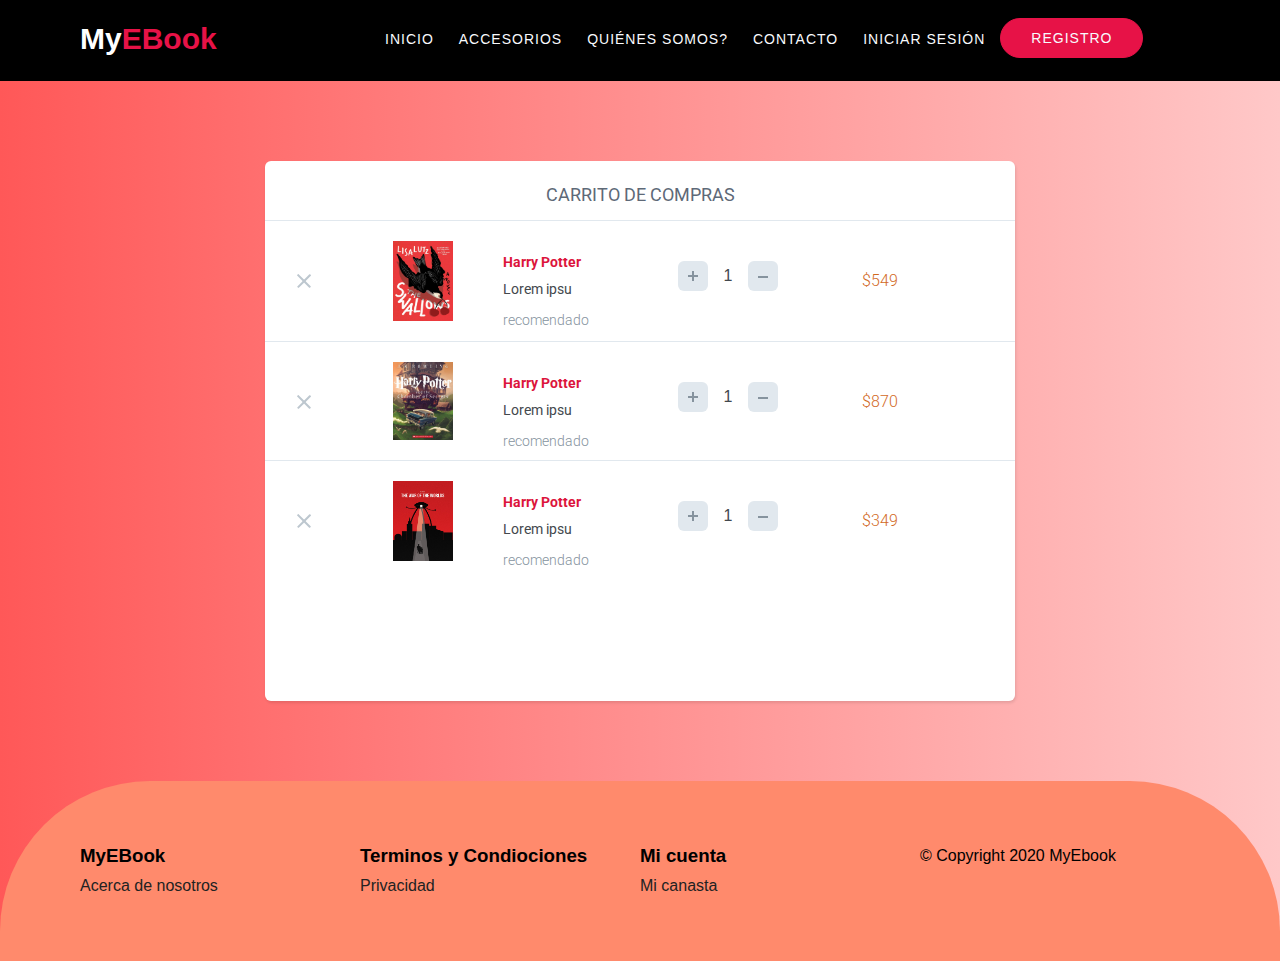
<file: cart-list.html>
<!DOCTYPE html>
<html lang="en">

<head>
    <meta charset="UTF-8">
    <meta name="viewport" content="width=, initial-scale=1.0">
    <link rel="stylesheet" href="css/styles.css">
    <link rel="stylesheet" href="css/stylecart.css">
    <script src="https://code.jquery.com/jquery-2.2.4.js" charset="utf-8"></script>
    <title>Product Detail</title>
</head>

<body>
    <header id="header" class="header-">
        <!-- Navigation -->
        <div class="navigation">
            <div class="container">
                <nav class="nav__center">
                    <div class="nav__header">
                        <div class="nav__logo">
                            <h1>My<span>EBook</span></h1>
                        </div>


                    </div>

                    <div class="nav__menu">
                        <div class="menu__top">
                            <h1 class="nav__category">My<span>EBook</span></h1>
                            <div class="close__toggle">

                            </div>
                        </div>
                        <ul class="nav__list">
                            <li class="nav__item">
                                <a href="./index.php" class="nav__link scroll-link">Inicio</a>
                            </li>

                            <li class="nav__item">
                                <a href="#" class="nav__link scroll-link">Accesorios</a>
                            </li>

                            <li class="nav__item">
                                <a href="./about.html" class="nav__link scroll-link">Quiénes somos?</a>
                            </li>

                            <li class="nav__item">
                                <a href="#newsletter" class="nav__link scroll-link">Contacto</a>
                            </li>

                            <li class="nav__item">
                                <a href="./login.php" class="nav__link">Iniciar sesión</a>
                            </li>

                            <li class="nav__item">
                                <a href="./registration.php" class="nav__link">Registro</a>

                            </li>

                        </ul>
                    </div>
                </nav>
            </div>
        </div>

    </header>
    <div class="shopping-cart">
        <!-- Title -->
        <div class="title">
            Carrito de compras
        </div>

        <!-- Product #1 -->
        <div class="item">
            <div class="buttons">
                <span class="delete-btn" id="delete"></span>
            </div>

            <div class="image">
                <img src="img/books/todos/1.jpg" alt="" />
            </div>

            <div class="description">
                <span class="title-book">Harry Potter</span>
                <span>Lorem ipsu</span>
                <span>recomendado</span>
            </div>

            <div class="quantity">
                <button class="plus-btn" type="button" name="button">
                    <img src="plus.svg" alt="" />
                </button>
                <input type="text" name="name" value="1">
                <button class="minus-btn" type="button" name="button">
                    <img src="minus.svg" alt="" />
                </button>
            </div>

            <div class="total-price">$549</div>
        </div>

        <!-- Product #2 -->
        <div class="item">
            <div class="buttons">
                <span class="delete-btn"></span>
            </div>

            <div class="image">
                <img src="img/books/todos/2.jpg" alt="" />
            </div>

            <div class="description">
                <span class="title-book">Harry Potter</span>
                <span>Lorem ipsu</span>
                <span>recomendado</span>
            </div>

            <div class="quantity">
                <button class="plus-btn" type="button" name="button">
                    <img src="plus.svg" alt="" />
                </button>
                <input type="text" name="name" value="1">
                <button class="minus-btn" type="button" name="button">
                    <img src="minus.svg" alt="" />
                </button>
            </div>

            <div class="total-price">$870</div>
        </div>

        <!-- Product #3 -->
        <div class="item">
            <div class="buttons">
                <span class="delete-btn"></span>
            </div>

            <div class="image">
                <img src="img/books/todos/3.jpg" alt="" />
            </div>

            <div class="description">
                <span class="title-book">Harry Potter</span>
                <span>Lorem ipsu</span>
                <span>recomendado</span>
            </div>

            <div class="quantity">
                <button class="plus-btn" type="button" name="button">
                    <img src="plus.svg" alt="" />
                </button>
                <input type="text" name="name" value="1">
                <button class="minus-btn" type="button" name="button">
                    <img src="minus.svg" alt="" />
                </button>
            </div>

            <div class="total-price">$349</div>
        </div> 

        <div class="item">
            
        </div>
  

    </div>
    <footer id="footer" class="section footer">
        <div class="container">
            <div class="footer__top">
                <div class="footer-top__box">
                    <h3>MyEBook</h3>
                    <a href="about.html">Acerca de nosotros</a> <br>


                </div>
                <div class="footer-top__box">
                    <h3>Terminos y Condiociones</h3>
                    <a href="#">Privacidad</a>

                </div>
                <div class="footer-top__box">
                    <h3>Mi cuenta</h3>
                    <a href="#">Mi canasta</a>

                </div>

                &copy; Copyright 2020 MyEbook


            </div>
        </div>

    </footer>
    

   



    <script src="js/main.js"></script>


</body>

</html>
</file>
<file: css/styles.css>
@import url('https://fonts.googleapis.com/css2?family=Poppins:wght@400;500;700;800&display=swap');
@import url('https://fonts.googleapis.com/css2?family=Roboto:wght@500&display=swap');
@import url('https://fonts.googleapis.com/css2?family=Archivo+Black&display=swap');
@import url('https://fonts.googleapis.com/css2?family=Roboto:wght@500&display=swap');


/* ======== Colors ========== */
:root {
  --default-color: #e71247;
  --default-color2: #d64569;
  --dark-color: #222;
  --dark-color-alt: #3c4858;
  --grey-color: #f9fafd;
  --grey-color-alt: #8492a6;
  --yellow: #ffcc00;
  --white: #fff;
}

/* ======== Base ========== */

*,
*::after,
*::before {
  padding: 0;
  margin: 0;
  box-sizing: border-box;
}

html {
  scroll-behavior: smooth;
  font-size: 62.5%;
}

body {
  position: relative;
  font-family: "Dosis", sans-serif;
  font-size: 1.6rem;
  font-weight: 400;
  line-height: 1.6;
  color: var(--dark-color);
  background-color: var(--white);
}

li,
ul {
  list-style: none;
}

a {
  text-decoration: none;
}

img {
  max-width: 100%;
  max-height: 100%;
}

h2,
h3,
h4 {
  font-weight: 600;
}

h5{
  font-size: 20px;
}

.container {
  max-width: 114rem;
  padding: 0 1rem;
  margin: 0 auto;
}

@media only screen and (max-width: 992px) {
  .container {
    padding: 0 3rem;
  }
}

/* =========== Header ============ */

.header {
  min-height: 100vh;
  background:url("../img/Banner1.jpg") center/cover no-repeat fixed;
  position: relative;
  z-index: 100;
}

.header- {
  min-height: 9vh;
  background-color: #000;
  position: relative;
  z-index: 100;
}

.header::after {
  content: "";
  width: 100%;
  height: 100%;
  position: absolute;
  top: 0;
  left: 0;
  background-color: rgba(0, 0, 0, 0.5);
  z-index: -1;
}

/* =========== Header ============ */


/*=============Categories=================*/


/* ============ New Arrival ============== */

.header {
  min-height: 100vh;
  background:url("../img/Banner1.jpg") center/cover no-repeat fixed;
  position: relative;
  z-index: 100;
}

.header- {
  min-height: 9vh;
  background-color: #000;
  position: relative;
  z-index: 100;
}

.header::after {
  content: "";
  width: 100%;
  height: 100%;
  position: absolute;
  top: 0;
  left: 0;
  background-color: rgba(0, 0, 0, 0.5);
  z-index: -1;
}

/* =========== Header ============ */

.navigation {
  position: relative;
  padding: 1.5rem 0;
  z-index: 100;
}

.fix__nav {
  position: fixed;
  top: 0;
  left: 0;
  width: 100%;
  background-color: var(--white);
  box-shadow: 0 5px 15px rgba(0, 0, 0, 0.2);
}

.nav__center .nav__hamburger {
  display: none;
  cursor: pointer;
}

.nav__menu .menu__top {
  display: none;
}

.nav__center {
  display: grid;
  grid-template-columns: 1fr 3fr;
  align-items: center;
}

.nav__header .nav__logo h1 {
  font-size: 3rem;
  font-weight: 700;
  color:#fff;
}

.fix__nav .nav__logo h1 {
  color: #222222;
}

.nav__header .nav__logo h1 span {
  color:  #e71247;;
}



.nav__menu {
  display: flex;
  justify-content: space-between;
  align-items: center;
}

.nav__menu .nav__list {
  display: flex;
  justify-content: space-between;
  padding: 0 1.5rem;
}

.nav__list .nav__item:not(:last-child) {
  margin-right: 0.5rem;
}

.nav__item .nav__link:link,
.nav__item .nav__link:visited {
  display: inline-block;
  padding: 1rem;
  color: #f9fafd;
  text-transform: uppercase;
  font-weight: 500;
  font-size: 1.4rem;
  letter-spacing: 1px;
  transition: all 300ms ease-in-out;
}

.fix__nav .nav__item .nav__link:link,
.fix__nav .nav__item .nav__link:visited {
  color: #222222;
}

.nav__item .nav__link:hover {
  color: #e71247;
}

.fix__nav .nav__item .nav__link:hover {
  color: #e71247;
}

.nav__menu .nav__item:last-child .nav__link {
  background-color: #e71247;
  padding: 0.8rem 3rem;
  border-radius: 10rem;
  border: 1px solid #e71247;
  transition: all 300ms ease-in-out;
}

.nav__menu .nav__item:last-child .nav__link:hover {
  background-color: transparent;
  color: #222222;
}

.fix__nav .nav__menu .nav__item:last-child .nav__link:hover {
  color: #e71247;
}



/* =========== Navigation Media Query ============ */

@media only screen and (max-width: 996px) {
  .nav__icons {
    display: none;
  }

  .nav__center {
    grid-template-columns: 1fr 1fr;
  }
}

@media only screen and (max-width: 768px) {
  .navigation {
  }
  


  .nav__center {
    grid-template-columns: 1fr;
  }

  .nav__center .nav__hamburger {
    display: block;
  }

 
  .nav__center .nav__logo h1 {
    columns: #222222;;
  }

  .nav__header {
    display: flex;
    align-items: center;
    justify-content: space-between;
    width: 100%;
  }



  

  
 

  .nav__list .nav__item .nav__link:last-child:link,
  .nav__list .nav__item .nav__link:last-child:visited {
    display: inline-block;
    width: 50%;
  }
  

  body.active::before {
    content: "";
    position: absolute;
    top: 0;
    left: 0;
    width: 100%;
    height: 100%;
    background-color: rgba(0, 0, 0, 0.5);
    z-index: 70;
  }
}

/* =========== Hero ============ */
.hero {
  height: 100vh;
  position: relative;
  text-align: center;
}

.hero__content {
  position: absolute;
  top: 50%;
  left: 50%;
  width: 100%;
  transform: translate(-50%, -50%);
  color: var(--grey-color);
}

.navigation.fix__nav .hero .hero__content {
  top: 70%;
}

.hero__content h1 {
  font-size: 7rem;
  margin-bottom: 7rem;
}

.hero__content h1 span {
  display: block;
  line-height: 1.2;
}

.hero__content h1 span.color {
  display: inline-block;
  color:  #e71247;
}

.btn-hero:link,
.btn-hero:visited {
  display: inline-block;
  color: var(--grey-color);
  padding: 1rem 4rem;
  border: 2px solid  #e71247;;
  border-radius: 4rem;
  font-size: 1.6rem;
  font-weight: 600;
  text-transform: uppercase;
  transition: all 300ms ease-in-out;
}

.btn-hero:hover {
  background-color:  #e71247;;
}

.goto__next {
  position: absolute;
  left: 50%;
  bottom: 12%;
  transform: translate(-50%, 0);
  background-color:  #e71247;;
  padding: 1rem;
  border-radius: 50%;
  animation: bounce 2s linear infinite;
}


@media only screen and (max-width: 768px) {
  .hero__content h1 {
    font-size: 4rem;
  }

  .hero__content h1 span {
    display: inline-block;
  }
}

@media only screen and (max-width: 567px) {
  .hero__content h1 {
    font-size: 3.5rem;
  }
}


/*=============Categories=================*/


/*============Newletter===========*/


.newsletter_container{
  background-color:#F8E1DB;
  width: 1000px;
  margin-left: auto;
  margin-right: auto;
  border-radius: 20px;
  height: 250px;
  margin-bottom: 12px;
  
}

.section-title{
 
  text-align: left;
  margin-left: 80px;
  padding: 20px 0 0 0;
  font-size: 30px;
  font-family: 'Archivo Black', sans-serif;
  color: #6D645F;
  

}
.newsletter{
  text-align: left;
  font-family: 'Roboto', sans-serif;
  font-size: 15px;
  color: #3B3735;
  padding-left: 80px;

  
}

.newsletter_container input{
  width: 400px;
  height: 40px;
  margin-left: 80px;
  border-radius: 10px;
  border: 1px ;  
}
.img-book{
  float: right;
  display: block;
  justify-content: right;
  margin-right: 50px;
  padding: 10px;

}


/*============Newletter===========*/


/* ============ Footer ================== */

.footer {
  background-color:#FF8A6C;
  padding: 6rem 1rem;
  line-height: 3rem;
  border-top-left-radius: 150px;
  border-top-right-radius:150px ;
  
}
.footer:hover{
  background-image: linear-gradient(to right, #f89999, #f6c0ba);
 
}



.footer-top__box span {
  margin-right: 1rem;
}

.footer__top {
  display: grid;
   grid-template-columns: repeat(4, 1fr);
  color: #000000;
}

.footer input{
  border-radius: 0px;
  border: 1px dotted #999;
}
.footer a{
  text-decoration: none;
  color: #222;
}


/*Books*/

.container-books {
  width: 90%;
  margin: 50px auto;
  font-family: 'Poppins', sans-serif;

}


.container-books .card{
  
    width: 250px;
    height: 550px;
    /*background: #e6f4f4;*/
    border-radius: 20px;
    overflow: hidden;
    margin: 20px;
    margin-left: 40px;
    margin-right: auto;

    
}

.row {
  display: flex;
  flex-direction: row;
  flex-flow: wrap;
}
.content-1{
    position: relative;
    width:100%;
    height: 50%;
    /*background-color: #E76F51;*/
    border-top-left-radius: 20px;
    border-top-right-radius: 20px;
}

.content-1 .arrow-left{
    position: absolute;
    top: 8%;
    left: 6%;
    color: #e2e2e2;
    font-size: 20px;
    cursor: pointer;
}
.content-1 span{
    position: absolute;
    top: 6%;
    right: 27%;
    color:red;
    border-radius: 14px;
    padding: 5px;
    font-size: 20px;
    cursor: pointer; 
    background-color: white;
    
}
.heart i.fa-heart{
    color: #f00c0c;

}
.content-1 .main-image img{
    display: block;
    margin-left: auto;
    margin-right: auto;
    width: 60%;
    padding-top: 10px;
    height: 250px;
}

.content-2 {
    height: 120px;
}
.content-2 .sub-image{ 
    display: flex;
    justify-content: center;
    align-items: center;
}
.content-2 .sub-image img:hover{
    border: 1.5px solid #0b67df;
}
.content-3{
    position: relative;
    padding: 5px 20px 10px;
}
.branding span:nth-child(1){
    font-size: 18px;
    font-weight: 500; 
}
.branding h4{
    font-size: 10px;
    font-weight: 500;
    color: #464444;
}
.ratings span{
    display: inline-block;
    text-align: center;
    line-height: 26px;
    font-size: 10px;
    cursor: pointer;
    transition: all 0.5s;
    color: #fcba26;
}

.ratings span:nth-child(5){
    color: #a7a7a3;
}
.paragraph p{
    font-size: 10px;
    color: #000;
    font-weight: 400;
    text-align: justify;
}
.paragraph span{
    color: #0b67df;
    font-weight: 700;
    cursor: pointer;
}
.price{
    display: flex;
    margin: 30px 0 10px;
    justify-content: center;
    
}

.price a{
    justify-content: center;
    align-items: center;
    font-size: 15px;
    text-decoration: none;
    border:none;
    background-color: #FF7300;
    color: #fff;
    font-weight: 500;
    letter-spacing: 1px;
    padding: 10px 30px;
    border-radius: 15px;
    cursor: pointer;
    font-family: 'Roboto', sans-serif;
}

.price a:hover {
    background-color:#e71247;

}

iframe{
  border: none;
	display: block;
  width: 100%;
}

/*Categories boxes*/
.colum-categories1{
  font-family: 'Archivo Black', sans-serif;
  float: left;
  width: 20%;
  margin-left: 120px;
  padding: 0 20px;
}
.colum-categories{
  font-family: 'Archivo Black', sans-serif;
  float: left;
  width: 20%;
  padding: 0 20px;
}
.row-categories {
  margin: 0 -5px;
}
.row-categories:after {
  content: "";
  display: table;
  clear: both;
}
@media screen and (max-width: 600px) {
  .column {
    width: 100%;
    display: block;
    margin-bottom: 20px;
  }
}

.card-categories {
  
  border-radius: 15px;
  padding: 16px;
  text-align: center;

  border-radius: 10px;
  background-color: #ffffff;
}

.card-categories:hover{
  background-image: linear-gradient(to right, #f28367, #ff5282);
  color: #fff;
}




@supports(object-fit: cover){
  .box img{
    height: 100%;
    object-fit: cover;
    object-position: center center;
  }
}
</file>
<file: css/stylecart.css>
body{
 background-image: linear-gradient(to right,#ff5858 ,#ffc8c8);
}
.shopping-cart {
  font-family: 'Roboto', sans-serif;
  width: 750px;
  height: auto;
  margin: 80px auto;
  background: #FFFFFF;
  box-shadow: 1px 2px 3px 0px rgba(0,0,0,0.10);
  border-radius: 6px;

  display: flex;
  flex-direction: column;
}

.title {
  height: 60px;
  border-bottom: 1px solid #E1E8EE;
  padding: 20px 30px;
  color: #5E6977;
  font-size: 18px;
  font-weight: 400;
  text-align: center;
  text-transform: uppercase;
}

.item {
  padding: 20px 30px;
  height: 120px;
  display: flex;
}

.item:nth-child(3) {
  border-top:  1px solid #E1E8EE;
  border-bottom:  1px solid #E1E8EE;
}

/* Buttons -  Delete and Like */
.buttons {
  position: relative;
  padding-top: 30px;
  margin-right: 60px;
}

.delete-btn {
  display: inline-block;
  cursor: pointer;
  width: 18px;
  height: 17px;
  background: url("../delete-icn.svg") no-repeat center;
  margin-right: 20px;
  
}

.like-btn {
  position: absolute;
  top: 9px;
  left: 15px;
  display: inline-block;
  background: url('../twitter-heart.png');
  width: 60px;
  height: 60px;
  background-size: 2900%;
  background-repeat: no-repeat;
  cursor: pointer;
}

.is-active {
  animation-name: animate;
  animation-duration: .8s;
  animation-iteration-count: 1;
  animation-timing-function: steps(28);
  animation-fill-mode: forwards;
}

@keyframes animate {
  0%   { background-position: left;  }
  50%  { background-position: right; }
  100% { background-position: right; }
}

/* Product Image */
.image {
  margin-right: 50px;
  
}
.image img{
  width: 60px;
}

/* Product Description */
.description {
  padding-top: 10px;
  margin-right: 60px;
  width: 115px;
}

.description span {
  display: block;
  font-size: 14px;
  color: #43484D;
  font-weight: 400;
}

.description .title-book{
  color: crimson;
  font-weight: 700;
}

.description span:first-child {
  margin-bottom: 5px;
}
.description span:last-child {
  font-weight: 300;
  margin-top: 8px;
  color: #86939E;
}

/* Product Quantity */
.quantity {
  padding-top: 20px;
  margin-right: 60px;
}
.quantity input {
  -webkit-appearance: none;
  border: none;
  text-align: center;
  width: 32px;
  font-size: 16px;
  color: #43484D;
  font-weight: 300;
}

button[class*=btn] {
  width: 30px;
  height: 30px;
  background-color: #E1E8EE;
  border-radius: 6px;
  border: none;
  cursor: pointer;
}
.minus-btn img {
  margin-bottom: 3px;
}
.plus-btn img {
  margin-top: 2px;
}
button:focus,
input:focus {
  outline:0;
}

/* Total Price */
.total-price {
  width: 83px;
  padding-top: 27px;
  text-align: center;
  font-size: 16px;
  color: #43484D;
  font-weight: 300;
}

/* Responsive */
@media (max-width: 800px) {
  .shopping-cart {
    width: 100%;
    height: auto;
    overflow: hidden;
  }
  .item {
    height: auto;
    flex-wrap: wrap;
    justify-content: center;
  }
  .image img {
    width: 50%;
  }
  .image,
  .quantity,
  .description {
    width: 100%;
    text-align: center;
    margin: 6px 0;
  }
  .buttons {
    margin-right: 20px;
  }
}

.total-price{
  color: chocolate;

}
</file>
